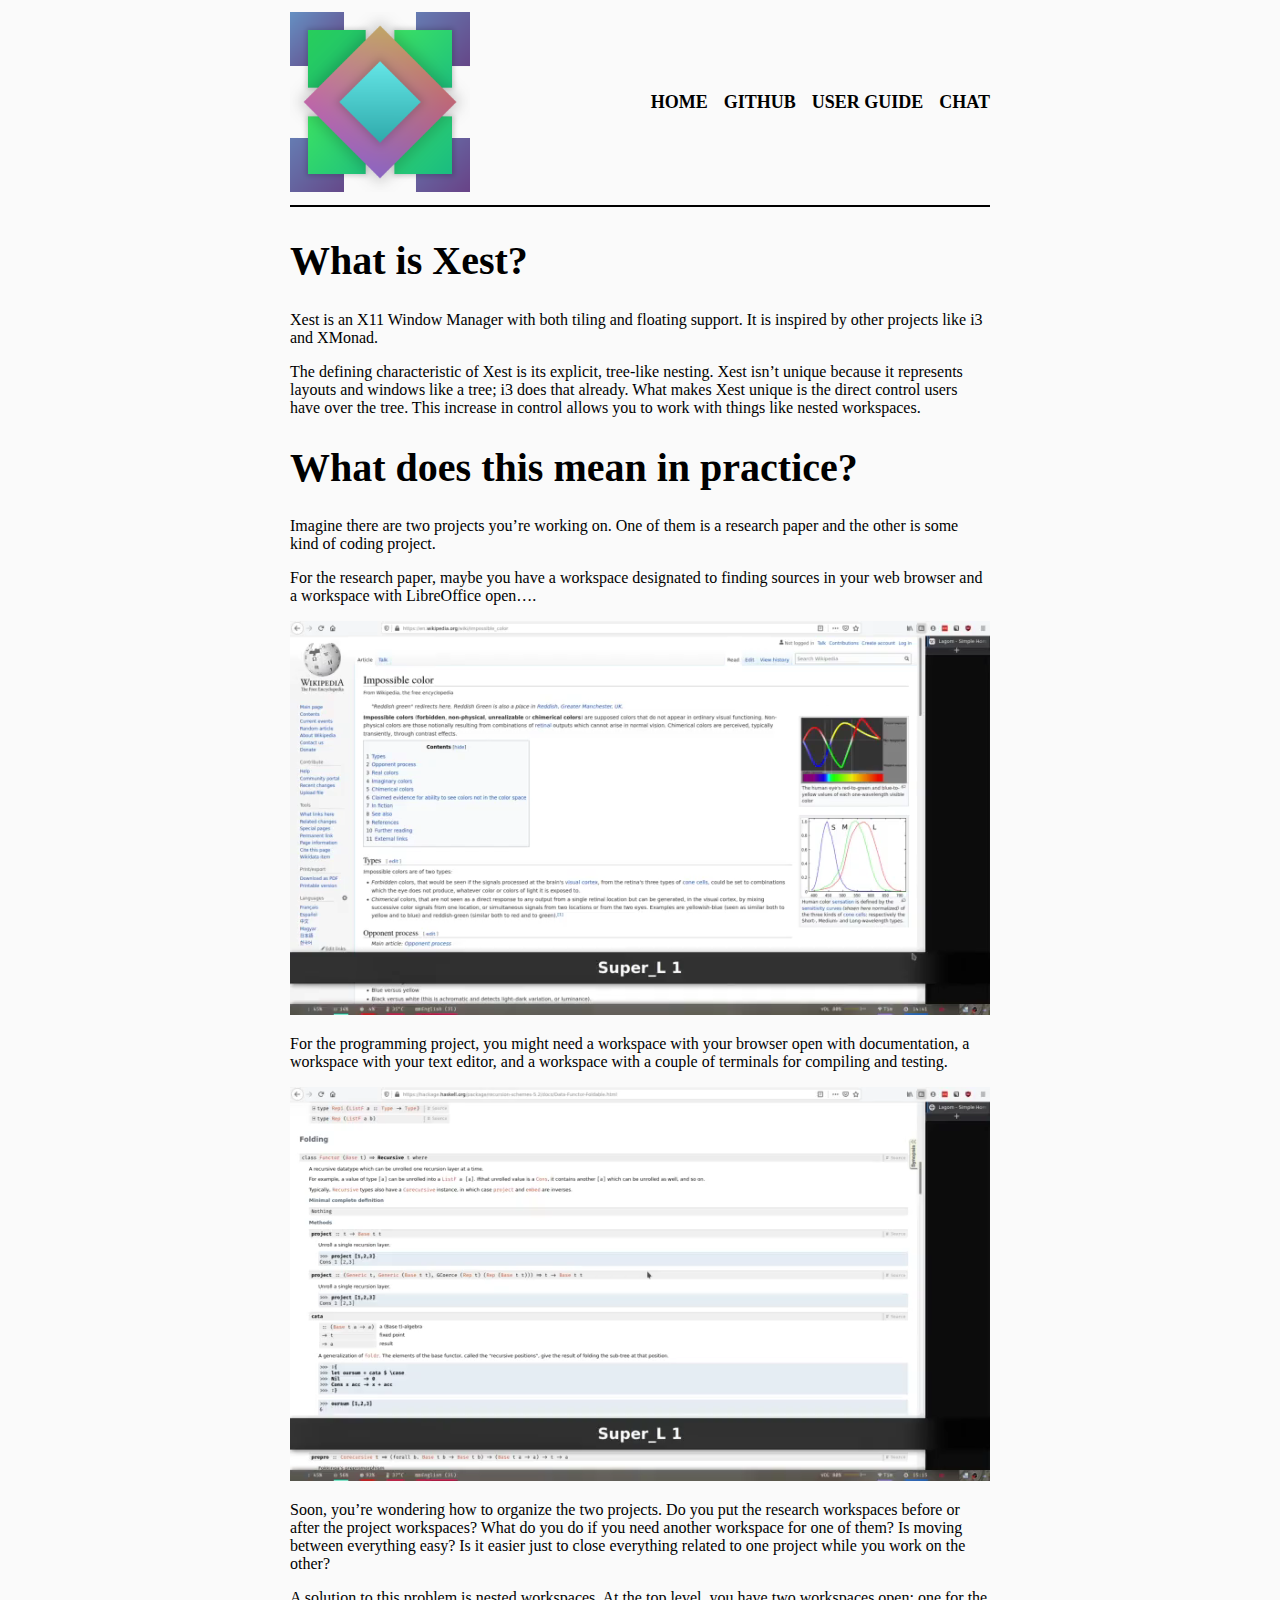
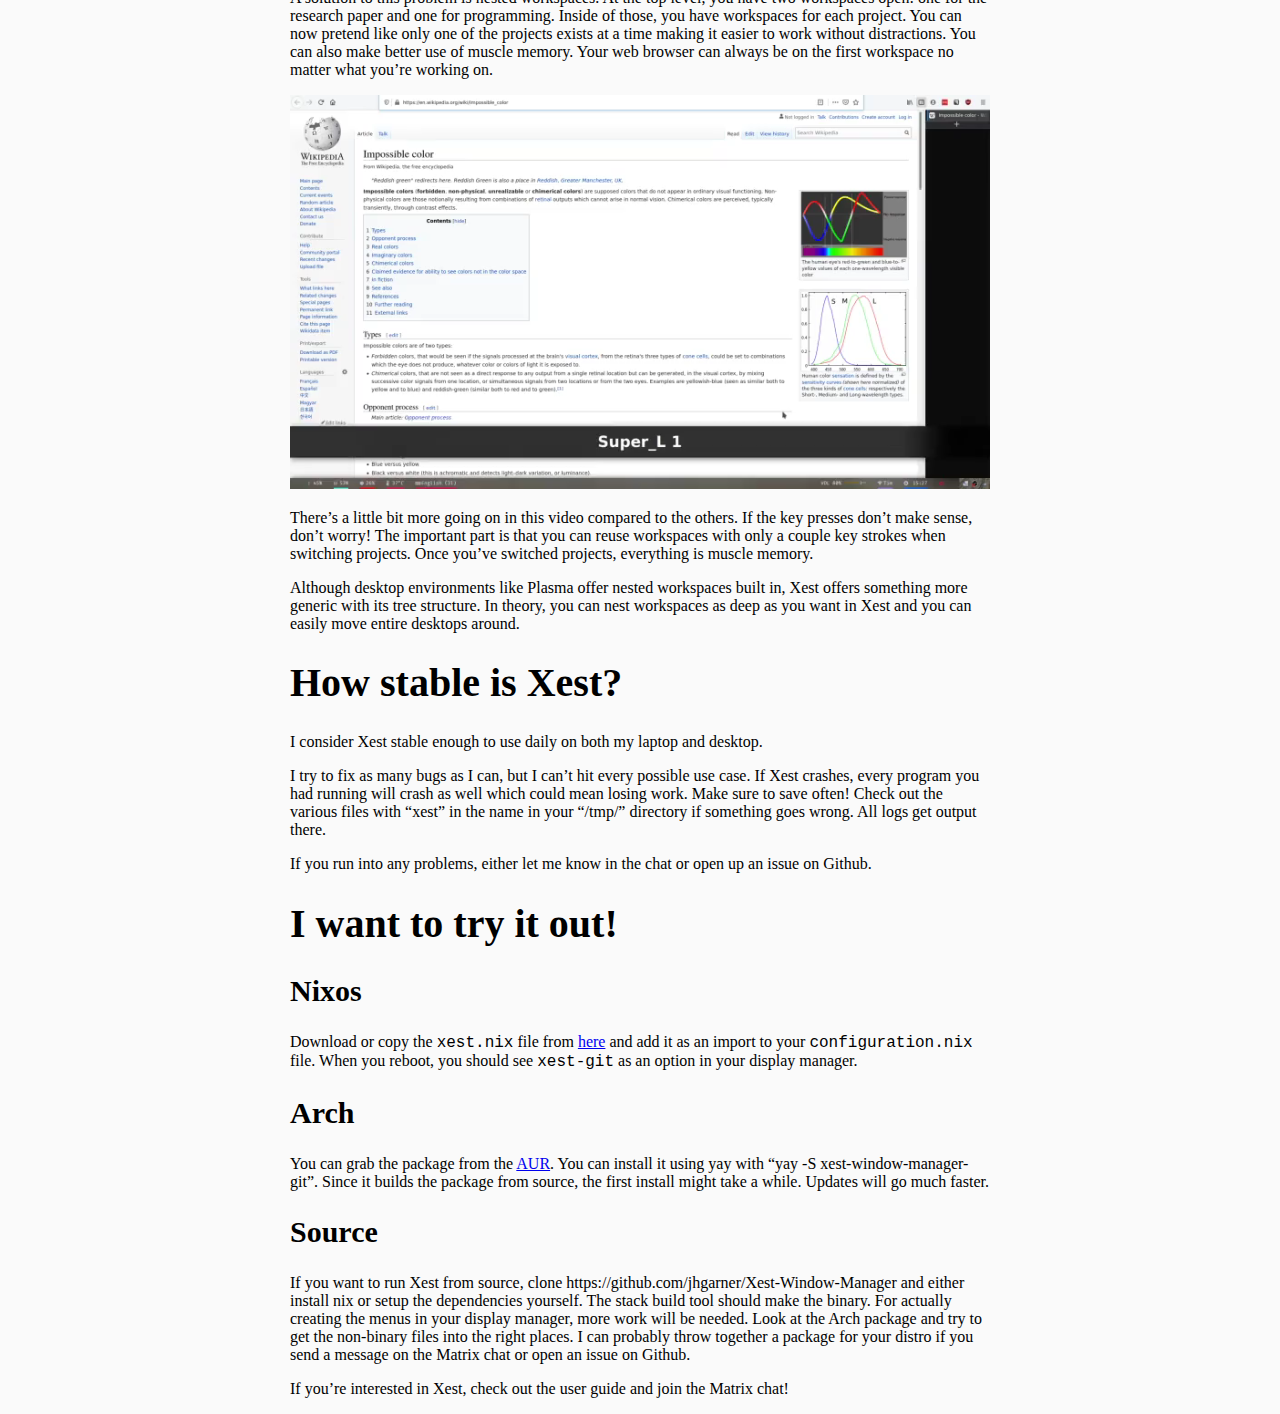
<file: index.html>
<!doctype html>
<html lang="en">
    <head>
        <meta charset="utf-8">
        <meta http-equiv="x-ua-compatible" content="ie=edge">
        <meta name="viewport" content="width=device-width, initial-scale=1">
        <title>Xest Window Manager - Home</title>
        <link rel="icon" href="./images/xestlogo.png">
        <link rel="stylesheet" href="./css/default.css" />
    </head>
    <body>
        <header>
            <div class="logo" style>
                <a href="./"><!--<img src="/images/xestreordered.svg" style="margin: 10px; height: 10em;" />!--></a>
                <!-- <a href="/">Xest Window Manager</a> -->
            </div>
            <nav>
                <a href="./">Home</a>
                <a href="https://github.com/jhgarner/Xest-Window-Manager">Github</a>
                <a href="./userguide.html">User Guide</a>
                <a href="https://matrix.to/#/!iaDRSCyjeRToGSBZfL:matrix.org?via=matrix.org">Chat</a>
            </nav>
        </header>

        <main role="main">
            <h1 id="what-is-xest">What is Xest?</h1>
<p>Xest is an X11 Window Manager with both tiling and floating support. It is inspired by other projects like i3 and XMonad.</p>
<p>The defining characteristic of Xest is its explicit, tree-like nesting. Xest isn’t unique because it represents layouts and windows like a tree; i3 does that already. What makes Xest unique is the direct control users have over the tree. This increase in control allows you to work with things like nested workspaces.</p>
<h1 id="what-does-this-mean-in-practice">What does this mean in practice?</h1>
<p>Imagine there are two projects you’re working on. One of them is a research paper and the other is some kind of coding project.</p>
<p>For the research paper, maybe you have a workspace designated to finding sources in your web browser and a workspace with LibreOffice open….</p>
<video playsinline autoplay muted loop>
<source src="./images/research.mp4">
</video>
<p>For the programming project, you might need a workspace with your browser open with documentation, a workspace with your text editor, and a workspace with a couple of terminals for compiling and testing.</p>
<video playsinline autoplay muted loop>
<source src="./images/codeproject.mp4">
</video>
<p>Soon, you’re wondering how to organize the two projects. Do you put the research workspaces before or after the project workspaces? What do you do if you need another workspace for one of them? Is moving between everything easy? Is it easier just to close everything related to one project while you work on the other?</p>
<p>A solution to this problem is nested workspaces. At the top level, you have two workspaces open: one for the research paper and one for programming. Inside of those, you have workspaces for each project. You can now pretend like only one of the projects exists at a time making it easier to work without distractions. You can also make better use of muscle memory. Your web browser can always be on the first workspace no matter what you’re working on.</p>
<video playsinline autoplay muted loop>
<source src="./images/nested.mp4">
</video>
<p>There’s a little bit more going on in this video compared to the others. If the key presses don’t make sense, don’t worry! The important part is that you can reuse workspaces with only a couple key strokes when switching projects. Once you’ve switched projects, everything is muscle memory.</p>
<p>Although desktop environments like Plasma offer nested workspaces built in, Xest offers something more generic with its tree structure. In theory, you can nest workspaces as deep as you want in Xest and you can easily move entire desktops around.</p>
<h1 id="how-stable-is-xest">How stable is Xest?</h1>
<p>I consider Xest stable enough to use daily on both my laptop and desktop.</p>
<p>I try to fix as many bugs as I can, but I can’t hit every possible use case. If Xest crashes, every program you had running will crash as well which could mean losing work. Make sure to save often! Check out the various files with “xest” in the name in your “/tmp/” directory if something goes wrong. All logs get output there.</p>
<p>If you run into any problems, either let me know in the chat or open up an issue on Github.</p>
<h1 id="i-want-to-try-it-out">I want to try it out!</h1>
<h2 id="nixos">Nixos</h2>
<p>Download or copy the <code>xest.nix</code> file from <a href="https://github.com/jhgarner/Xest-Window-Manager/blob/master/xest.nix">here</a> and add it as an import to your <code>configuration.nix</code> file. When you reboot, you should see <code>xest-git</code> as an option in your display manager.</p>
<h2 id="arch">Arch</h2>
<p>You can grab the package from the <a href="https://aur.archlinux.org/packages/xest-window-manager-git/">AUR</a>. You can install it using yay with “yay -S xest-window-manager-git”. Since it builds the package from source, the first install might take a while. Updates will go much faster.</p>
<h2 id="source">Source</h2>
<p>If you want to run Xest from source, clone https://github.com/jhgarner/Xest-Window-Manager and either install nix or setup the dependencies yourself. The stack build tool should make the binary. For actually creating the menus in your display manager, more work will be needed. Look at the Arch package and try to get the non-binary files into the right places. I can probably throw together a package for your distro if you send a message on the Matrix chat or open an issue on Github.</p>
<p>If you’re interested in Xest, check out the user guide and join the Matrix chat!</p>
        </main>

    </body>
</html>
</file>
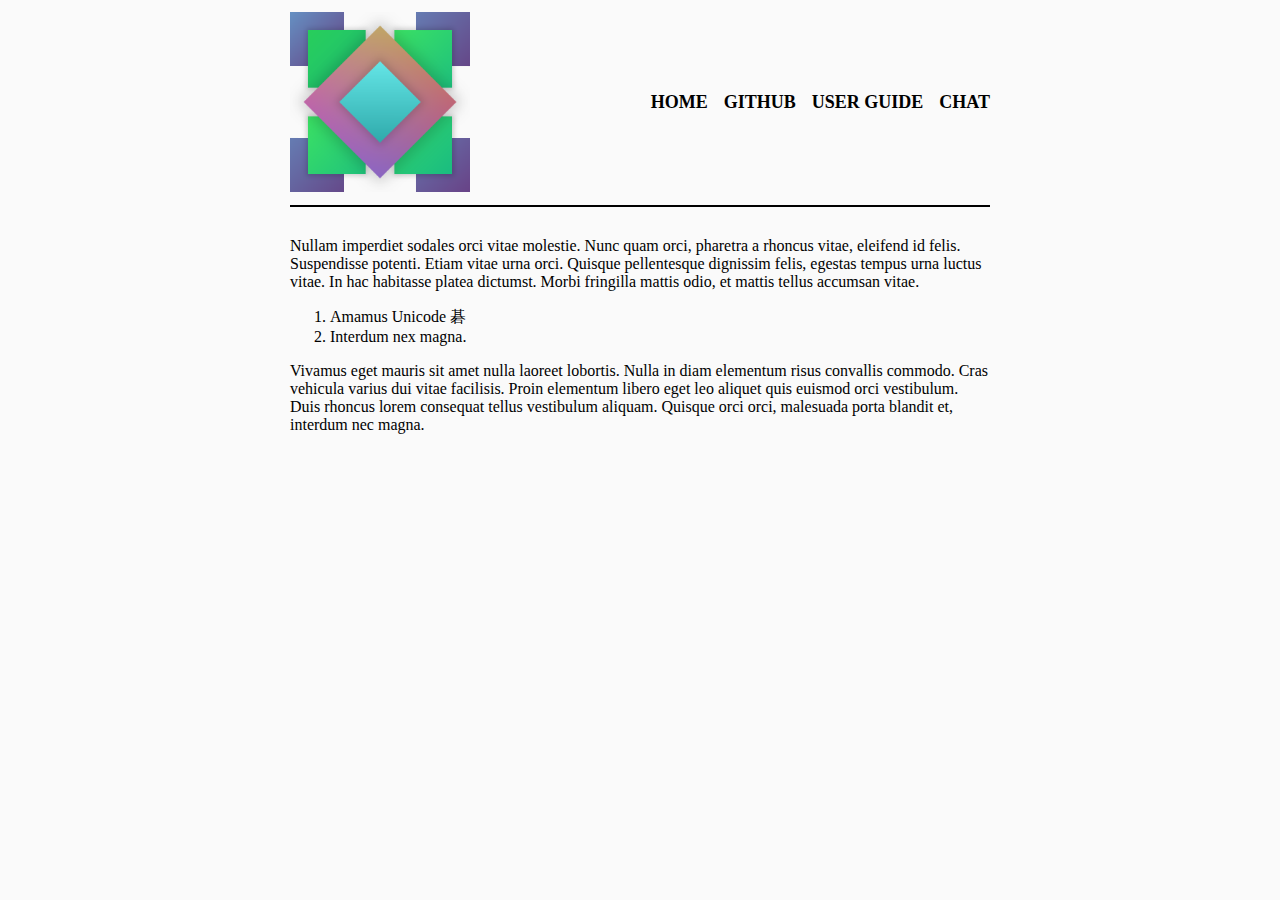
<file: about.html>
<!doctype html>
<html lang="en">
    <head>
        <meta charset="utf-8">
        <meta http-equiv="x-ua-compatible" content="ie=edge">
        <meta name="viewport" content="width=device-width, initial-scale=1">
        <title>Xest Window Manager - About</title>
        <link rel="icon" href="./images/xestlogo.png">
        <link rel="stylesheet" href="./css/default.css" />
    </head>
    <body>
        <header>
            <div class="logo" style>
                <a href="./"><!--<img src="/images/xestreordered.svg" style="margin: 10px; height: 10em;" />!--></a>
                <!-- <a href="/">Xest Window Manager</a> -->
            </div>
            <nav>
                <a href="./">Home</a>
                <a href="https://github.com/jhgarner/Xest-Window-Manager">Github</a>
                <a href="./userguide.html">User Guide</a>
                <a href="https://matrix.to/#/!iaDRSCyjeRToGSBZfL:matrix.org?via=matrix.org">Chat</a>
            </nav>
        </header>

        <main role="main">
            <p>Nullam imperdiet sodales orci vitae molestie. Nunc quam orci, pharetra a rhoncus vitae, eleifend id felis. Suspendisse potenti. Etiam vitae urna orci. Quisque pellentesque dignissim felis, egestas tempus urna luctus vitae. In hac habitasse platea dictumst. Morbi fringilla mattis odio, et mattis tellus accumsan vitae.</p>
<ol type="1">
<li>Amamus Unicode 碁</li>
<li>Interdum nex magna.</li>
</ol>
<p>Vivamus eget mauris sit amet nulla laoreet lobortis. Nulla in diam elementum risus convallis commodo. Cras vehicula varius dui vitae facilisis. Proin elementum libero eget leo aliquet quis euismod orci vestibulum. Duis rhoncus lorem consequat tellus vestibulum aliquam. Quisque orci orci, malesuada porta blandit et, interdum nec magna.</p>
        </main>

    </body>
</html>
</file>
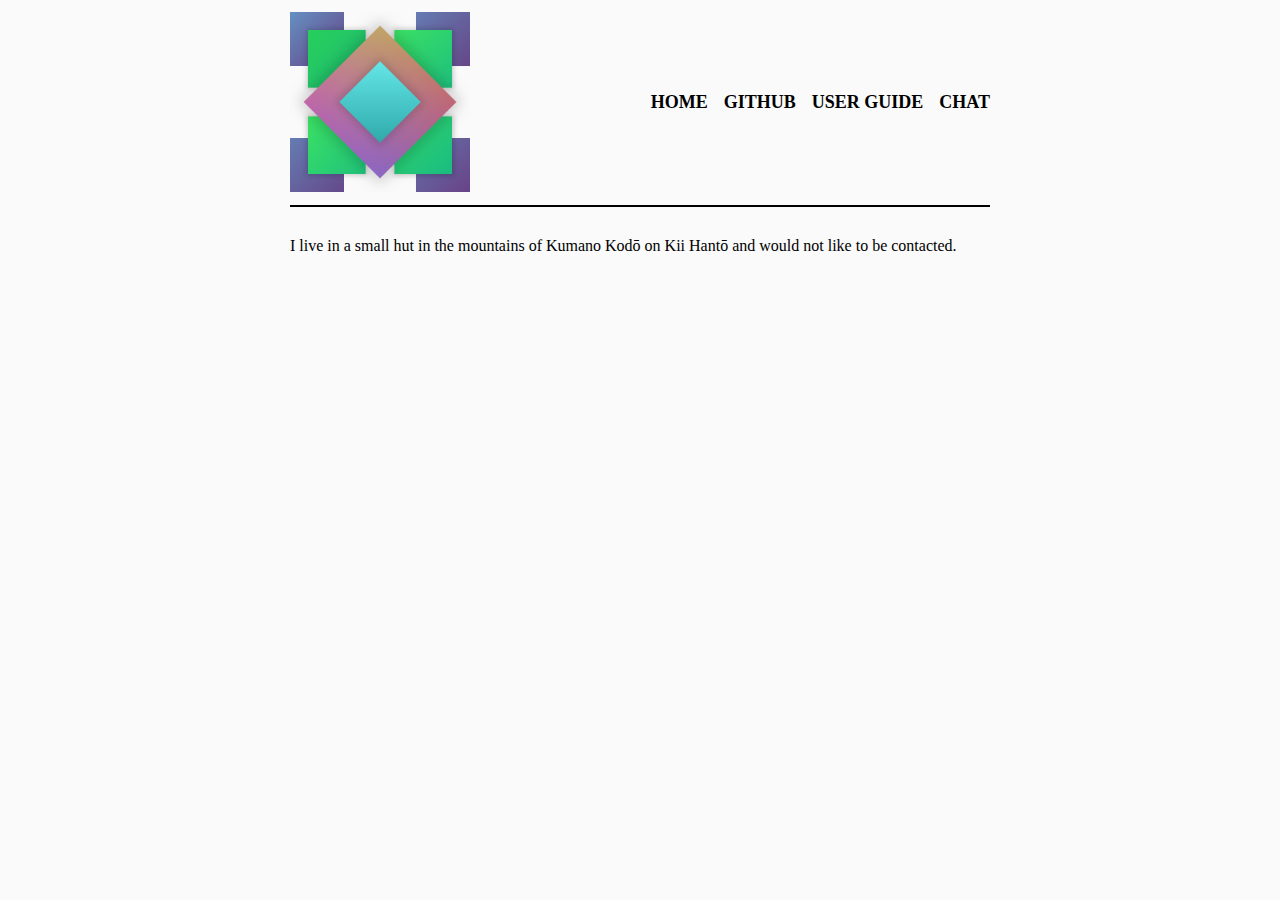
<file: contact.html>
<!doctype html>
<html lang="en">
    <head>
        <meta charset="utf-8">
        <meta http-equiv="x-ua-compatible" content="ie=edge">
        <meta name="viewport" content="width=device-width, initial-scale=1">
        <title>Xest Window Manager - Contact</title>
        <link rel="icon" href="./images/xestlogo.png">
        <link rel="stylesheet" href="./css/default.css" />
    </head>
    <body>
        <header>
            <div class="logo" style>
                <a href="./"><!--<img src="/images/xestreordered.svg" style="margin: 10px; height: 10em;" />!--></a>
                <!-- <a href="/">Xest Window Manager</a> -->
            </div>
            <nav>
                <a href="./">Home</a>
                <a href="https://github.com/jhgarner/Xest-Window-Manager">Github</a>
                <a href="./userguide.html">User Guide</a>
                <a href="https://matrix.to/#/!iaDRSCyjeRToGSBZfL:matrix.org?via=matrix.org">Chat</a>
            </nav>
        </header>

        <main role="main">
            <p>I live in a small hut in the mountains of Kumano Kodō on Kii Hantō and would not like to be contacted.</p>
        </main>

    </body>
</html>
</file>
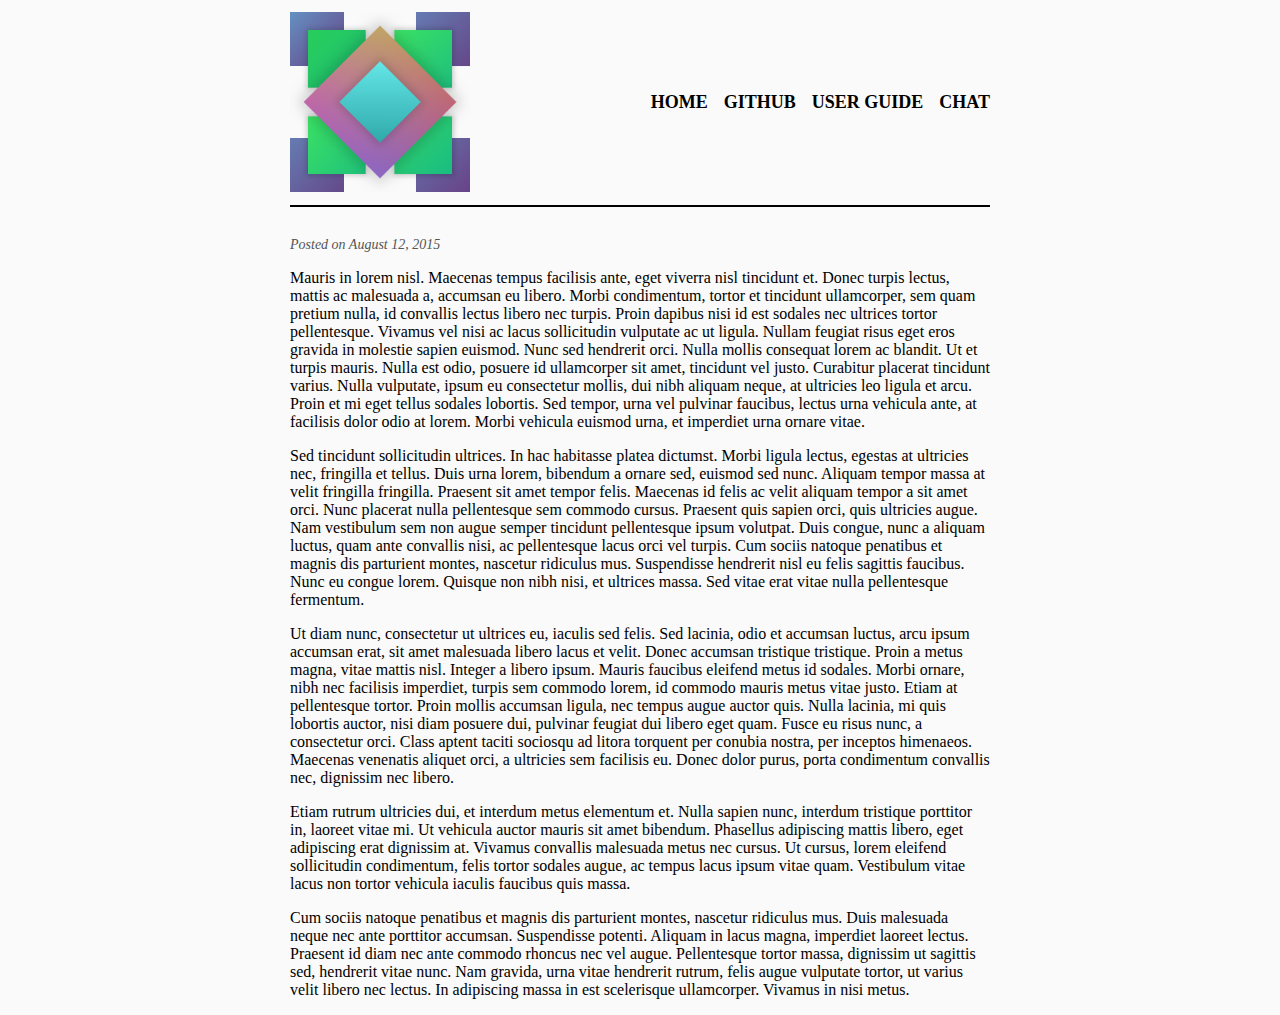
<file: posts/2015-08-12-spqr.html>
<!doctype html>
<html lang="en">
    <head>
        <meta charset="utf-8">
        <meta http-equiv="x-ua-compatible" content="ie=edge">
        <meta name="viewport" content="width=device-width, initial-scale=1">
        <title>Xest Window Manager - S.P.Q.R.</title>
        <link rel="icon" href="../images/xestlogo.png">
        <link rel="stylesheet" href="../css/default.css" />
    </head>
    <body>
        <header>
            <div class="logo" style>
                <a href="../"><!--<img src="/images/xestreordered.svg" style="margin: 10px; height: 10em;" />!--></a>
                <!-- <a href="/">Xest Window Manager</a> -->
            </div>
            <nav>
                <a href="../">Home</a>
                <a href="https://github.com/jhgarner/Xest-Window-Manager">Github</a>
                <a href="../userguide.html">User Guide</a>
                <a href="https://matrix.to/#/!iaDRSCyjeRToGSBZfL:matrix.org?via=matrix.org">Chat</a>
            </nav>
        </header>

        <main role="main">
            <article>
    <section class="header">
        Posted on August 12, 2015
        
    </section>
    <section>
        <p>Mauris in lorem nisl. Maecenas tempus facilisis ante, eget viverra nisl tincidunt et. Donec turpis lectus, mattis ac malesuada a, accumsan eu libero. Morbi condimentum, tortor et tincidunt ullamcorper, sem quam pretium nulla, id convallis lectus libero nec turpis. Proin dapibus nisi id est sodales nec ultrices tortor pellentesque. Vivamus vel nisi ac lacus sollicitudin vulputate ac ut ligula. Nullam feugiat risus eget eros gravida in molestie sapien euismod. Nunc sed hendrerit orci. Nulla mollis consequat lorem ac blandit. Ut et turpis mauris. Nulla est odio, posuere id ullamcorper sit amet, tincidunt vel justo. Curabitur placerat tincidunt varius. Nulla vulputate, ipsum eu consectetur mollis, dui nibh aliquam neque, at ultricies leo ligula et arcu. Proin et mi eget tellus sodales lobortis. Sed tempor, urna vel pulvinar faucibus, lectus urna vehicula ante, at facilisis dolor odio at lorem. Morbi vehicula euismod urna, et imperdiet urna ornare vitae.</p>
<p>Sed tincidunt sollicitudin ultrices. In hac habitasse platea dictumst. Morbi ligula lectus, egestas at ultricies nec, fringilla et tellus. Duis urna lorem, bibendum a ornare sed, euismod sed nunc. Aliquam tempor massa at velit fringilla fringilla. Praesent sit amet tempor felis. Maecenas id felis ac velit aliquam tempor a sit amet orci. Nunc placerat nulla pellentesque sem commodo cursus. Praesent quis sapien orci, quis ultricies augue. Nam vestibulum sem non augue semper tincidunt pellentesque ipsum volutpat. Duis congue, nunc a aliquam luctus, quam ante convallis nisi, ac pellentesque lacus orci vel turpis. Cum sociis natoque penatibus et magnis dis parturient montes, nascetur ridiculus mus. Suspendisse hendrerit nisl eu felis sagittis faucibus. Nunc eu congue lorem. Quisque non nibh nisi, et ultrices massa. Sed vitae erat vitae nulla pellentesque fermentum.</p>
<p>Ut diam nunc, consectetur ut ultrices eu, iaculis sed felis. Sed lacinia, odio et accumsan luctus, arcu ipsum accumsan erat, sit amet malesuada libero lacus et velit. Donec accumsan tristique tristique. Proin a metus magna, vitae mattis nisl. Integer a libero ipsum. Mauris faucibus eleifend metus id sodales. Morbi ornare, nibh nec facilisis imperdiet, turpis sem commodo lorem, id commodo mauris metus vitae justo. Etiam at pellentesque tortor. Proin mollis accumsan ligula, nec tempus augue auctor quis. Nulla lacinia, mi quis lobortis auctor, nisi diam posuere dui, pulvinar feugiat dui libero eget quam. Fusce eu risus nunc, a consectetur orci. Class aptent taciti sociosqu ad litora torquent per conubia nostra, per inceptos himenaeos. Maecenas venenatis aliquet orci, a ultricies sem facilisis eu. Donec dolor purus, porta condimentum convallis nec, dignissim nec libero.</p>
<p>Etiam rutrum ultricies dui, et interdum metus elementum et. Nulla sapien nunc, interdum tristique porttitor in, laoreet vitae mi. Ut vehicula auctor mauris sit amet bibendum. Phasellus adipiscing mattis libero, eget adipiscing erat dignissim at. Vivamus convallis malesuada metus nec cursus. Ut cursus, lorem eleifend sollicitudin condimentum, felis tortor sodales augue, ac tempus lacus ipsum vitae quam. Vestibulum vitae lacus non tortor vehicula iaculis faucibus quis massa.</p>
<p>Cum sociis natoque penatibus et magnis dis parturient montes, nascetur ridiculus mus. Duis malesuada neque nec ante porttitor accumsan. Suspendisse potenti. Aliquam in lacus magna, imperdiet laoreet lectus. Praesent id diam nec ante commodo rhoncus nec vel augue. Pellentesque tortor massa, dignissim ut sagittis sed, hendrerit vitae nunc. Nam gravida, urna vitae hendrerit rutrum, felis augue vulputate tortor, ut varius velit libero nec lectus. In adipiscing massa in est scelerisque ullamcorper. Vivamus in nisi metus.</p>
    </section>
</article>

        </main>

    </body>
</html>
</file>
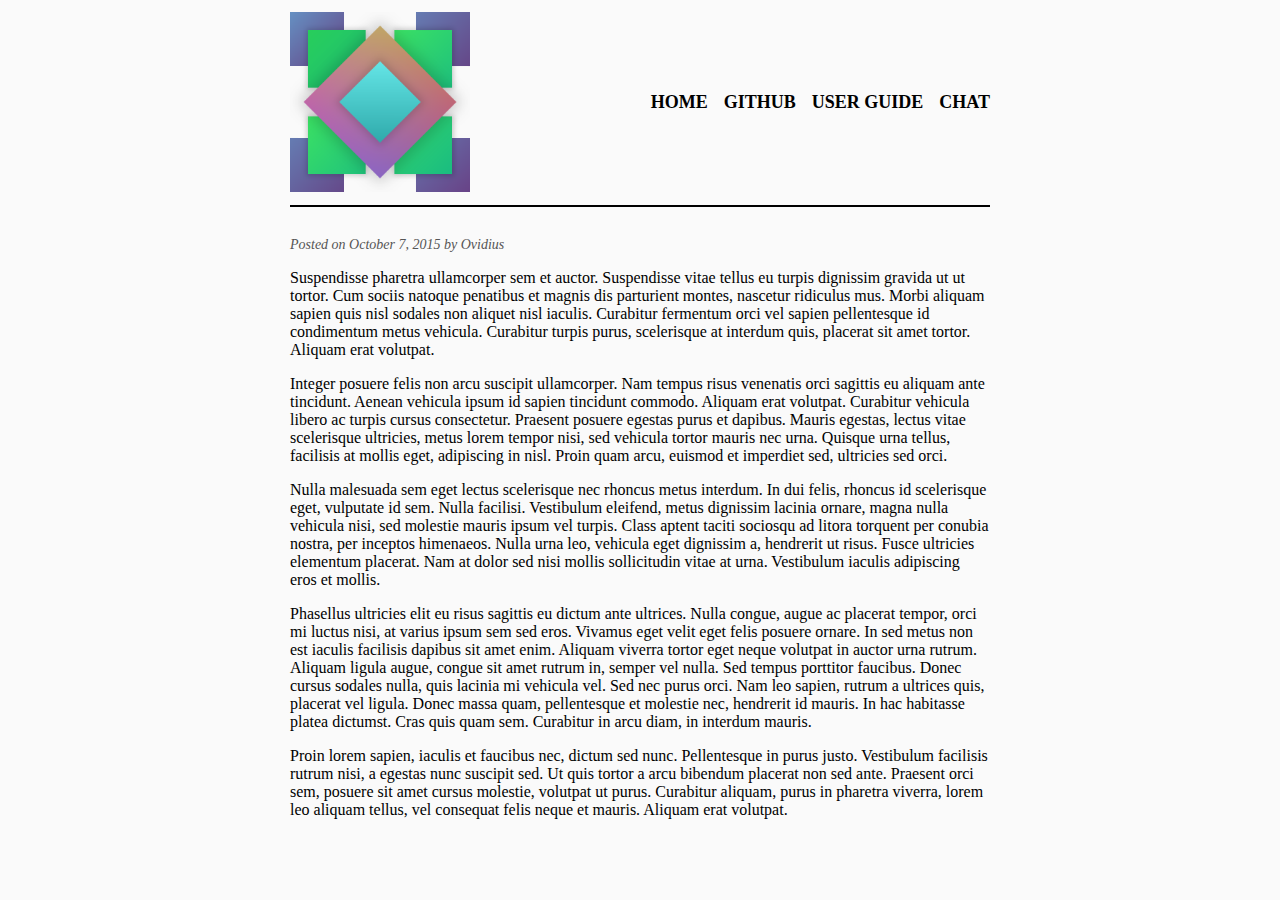
<file: posts/2015-10-07-rosa-rosa-rosam.html>
<!doctype html>
<html lang="en">
    <head>
        <meta charset="utf-8">
        <meta http-equiv="x-ua-compatible" content="ie=edge">
        <meta name="viewport" content="width=device-width, initial-scale=1">
        <title>Xest Window Manager - Rosa Rosa Rosam</title>
        <link rel="icon" href="../images/xestlogo.png">
        <link rel="stylesheet" href="../css/default.css" />
    </head>
    <body>
        <header>
            <div class="logo" style>
                <a href="../"><!--<img src="/images/xestreordered.svg" style="margin: 10px; height: 10em;" />!--></a>
                <!-- <a href="/">Xest Window Manager</a> -->
            </div>
            <nav>
                <a href="../">Home</a>
                <a href="https://github.com/jhgarner/Xest-Window-Manager">Github</a>
                <a href="../userguide.html">User Guide</a>
                <a href="https://matrix.to/#/!iaDRSCyjeRToGSBZfL:matrix.org?via=matrix.org">Chat</a>
            </nav>
        </header>

        <main role="main">
            <article>
    <section class="header">
        Posted on October  7, 2015
        
            by Ovidius
        
    </section>
    <section>
        <p>Suspendisse pharetra ullamcorper sem et auctor. Suspendisse vitae tellus eu turpis dignissim gravida ut ut tortor. Cum sociis natoque penatibus et magnis dis parturient montes, nascetur ridiculus mus. Morbi aliquam sapien quis nisl sodales non aliquet nisl iaculis. Curabitur fermentum orci vel sapien pellentesque id condimentum metus vehicula. Curabitur turpis purus, scelerisque at interdum quis, placerat sit amet tortor. Aliquam erat volutpat.</p>
<p>Integer posuere felis non arcu suscipit ullamcorper. Nam tempus risus venenatis orci sagittis eu aliquam ante tincidunt. Aenean vehicula ipsum id sapien tincidunt commodo. Aliquam erat volutpat. Curabitur vehicula libero ac turpis cursus consectetur. Praesent posuere egestas purus et dapibus. Mauris egestas, lectus vitae scelerisque ultricies, metus lorem tempor nisi, sed vehicula tortor mauris nec urna. Quisque urna tellus, facilisis at mollis eget, adipiscing in nisl. Proin quam arcu, euismod et imperdiet sed, ultricies sed orci.</p>
<p>Nulla malesuada sem eget lectus scelerisque nec rhoncus metus interdum. In dui felis, rhoncus id scelerisque eget, vulputate id sem. Nulla facilisi. Vestibulum eleifend, metus dignissim lacinia ornare, magna nulla vehicula nisi, sed molestie mauris ipsum vel turpis. Class aptent taciti sociosqu ad litora torquent per conubia nostra, per inceptos himenaeos. Nulla urna leo, vehicula eget dignissim a, hendrerit ut risus. Fusce ultricies elementum placerat. Nam at dolor sed nisi mollis sollicitudin vitae at urna. Vestibulum iaculis adipiscing eros et mollis.</p>
<p>Phasellus ultricies elit eu risus sagittis eu dictum ante ultrices. Nulla congue, augue ac placerat tempor, orci mi luctus nisi, at varius ipsum sem sed eros. Vivamus eget velit eget felis posuere ornare. In sed metus non est iaculis facilisis dapibus sit amet enim. Aliquam viverra tortor eget neque volutpat in auctor urna rutrum. Aliquam ligula augue, congue sit amet rutrum in, semper vel nulla. Sed tempus porttitor faucibus. Donec cursus sodales nulla, quis lacinia mi vehicula vel. Sed nec purus orci. Nam leo sapien, rutrum a ultrices quis, placerat vel ligula. Donec massa quam, pellentesque et molestie nec, hendrerit id mauris. In hac habitasse platea dictumst. Cras quis quam sem. Curabitur in arcu diam, in interdum mauris.</p>
<p>Proin lorem sapien, iaculis et faucibus nec, dictum sed nunc. Pellentesque in purus justo. Vestibulum facilisis rutrum nisi, a egestas nunc suscipit sed. Ut quis tortor a arcu bibendum placerat non sed ante. Praesent orci sem, posuere sit amet cursus molestie, volutpat ut purus. Curabitur aliquam, purus in pharetra viverra, lorem leo aliquam tellus, vel consequat felis neque et mauris. Aliquam erat volutpat.</p>
    </section>
</article>

        </main>

    </body>
</html>
</file>
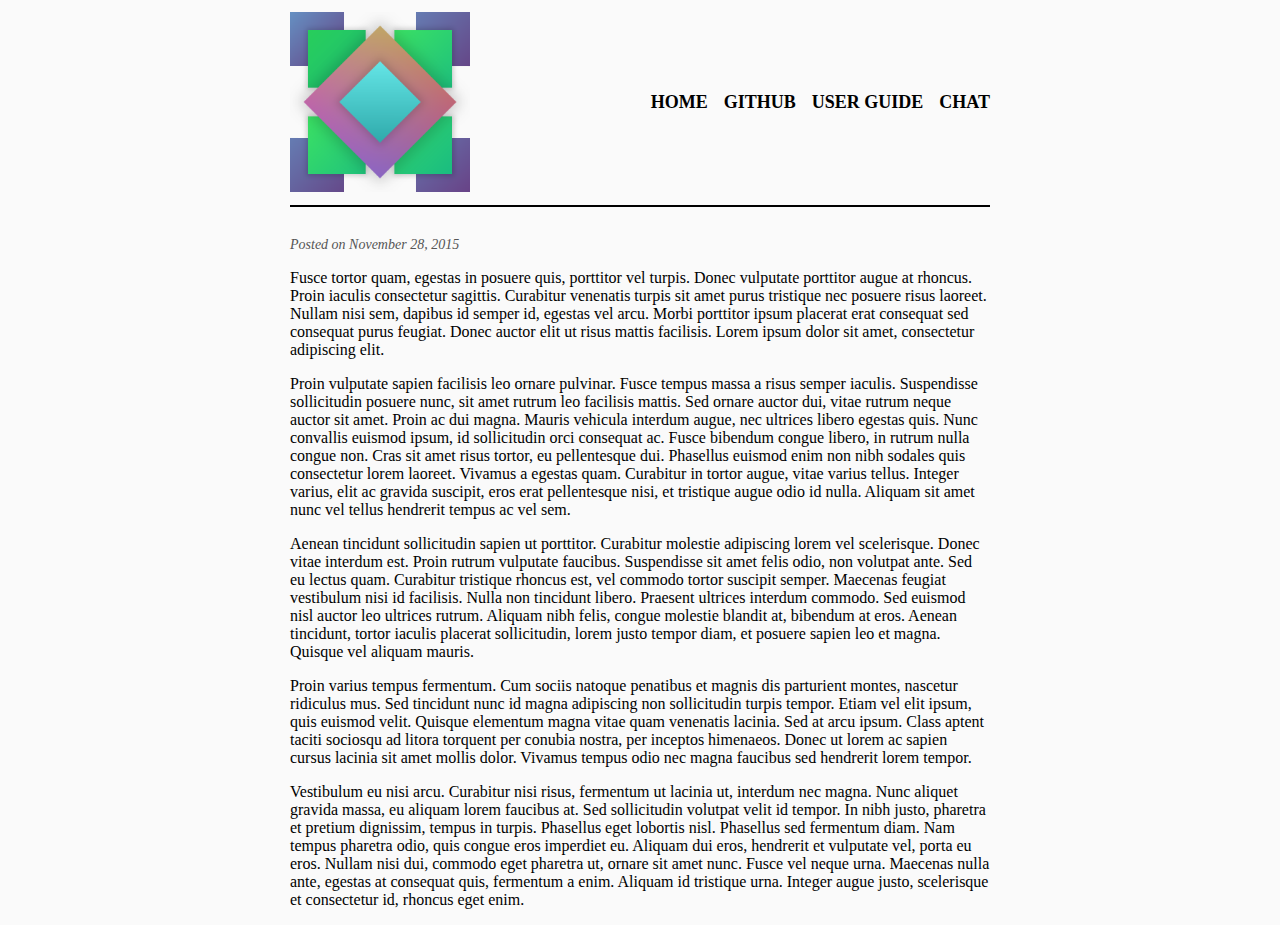
<file: posts/2015-11-28-carpe-diem.html>
<!doctype html>
<html lang="en">
    <head>
        <meta charset="utf-8">
        <meta http-equiv="x-ua-compatible" content="ie=edge">
        <meta name="viewport" content="width=device-width, initial-scale=1">
        <title>Xest Window Manager - Carpe Diem</title>
        <link rel="icon" href="../images/xestlogo.png">
        <link rel="stylesheet" href="../css/default.css" />
    </head>
    <body>
        <header>
            <div class="logo" style>
                <a href="../"><!--<img src="/images/xestreordered.svg" style="margin: 10px; height: 10em;" />!--></a>
                <!-- <a href="/">Xest Window Manager</a> -->
            </div>
            <nav>
                <a href="../">Home</a>
                <a href="https://github.com/jhgarner/Xest-Window-Manager">Github</a>
                <a href="../userguide.html">User Guide</a>
                <a href="https://matrix.to/#/!iaDRSCyjeRToGSBZfL:matrix.org?via=matrix.org">Chat</a>
            </nav>
        </header>

        <main role="main">
            <article>
    <section class="header">
        Posted on November 28, 2015
        
    </section>
    <section>
        <p>Fusce tortor quam, egestas in posuere quis, porttitor vel turpis. Donec vulputate porttitor augue at rhoncus. Proin iaculis consectetur sagittis. Curabitur venenatis turpis sit amet purus tristique nec posuere risus laoreet. Nullam nisi sem, dapibus id semper id, egestas vel arcu. Morbi porttitor ipsum placerat erat consequat sed consequat purus feugiat. Donec auctor elit ut risus mattis facilisis. Lorem ipsum dolor sit amet, consectetur adipiscing elit.</p>
<p>Proin vulputate sapien facilisis leo ornare pulvinar. Fusce tempus massa a risus semper iaculis. Suspendisse sollicitudin posuere nunc, sit amet rutrum leo facilisis mattis. Sed ornare auctor dui, vitae rutrum neque auctor sit amet. Proin ac dui magna. Mauris vehicula interdum augue, nec ultrices libero egestas quis. Nunc convallis euismod ipsum, id sollicitudin orci consequat ac. Fusce bibendum congue libero, in rutrum nulla congue non. Cras sit amet risus tortor, eu pellentesque dui. Phasellus euismod enim non nibh sodales quis consectetur lorem laoreet. Vivamus a egestas quam. Curabitur in tortor augue, vitae varius tellus. Integer varius, elit ac gravida suscipit, eros erat pellentesque nisi, et tristique augue odio id nulla. Aliquam sit amet nunc vel tellus hendrerit tempus ac vel sem.</p>
<p>Aenean tincidunt sollicitudin sapien ut porttitor. Curabitur molestie adipiscing lorem vel scelerisque. Donec vitae interdum est. Proin rutrum vulputate faucibus. Suspendisse sit amet felis odio, non volutpat ante. Sed eu lectus quam. Curabitur tristique rhoncus est, vel commodo tortor suscipit semper. Maecenas feugiat vestibulum nisi id facilisis. Nulla non tincidunt libero. Praesent ultrices interdum commodo. Sed euismod nisl auctor leo ultrices rutrum. Aliquam nibh felis, congue molestie blandit at, bibendum at eros. Aenean tincidunt, tortor iaculis placerat sollicitudin, lorem justo tempor diam, et posuere sapien leo et magna. Quisque vel aliquam mauris.</p>
<p>Proin varius tempus fermentum. Cum sociis natoque penatibus et magnis dis parturient montes, nascetur ridiculus mus. Sed tincidunt nunc id magna adipiscing non sollicitudin turpis tempor. Etiam vel elit ipsum, quis euismod velit. Quisque elementum magna vitae quam venenatis lacinia. Sed at arcu ipsum. Class aptent taciti sociosqu ad litora torquent per conubia nostra, per inceptos himenaeos. Donec ut lorem ac sapien cursus lacinia sit amet mollis dolor. Vivamus tempus odio nec magna faucibus sed hendrerit lorem tempor.</p>
<p>Vestibulum eu nisi arcu. Curabitur nisi risus, fermentum ut lacinia ut, interdum nec magna. Nunc aliquet gravida massa, eu aliquam lorem faucibus at. Sed sollicitudin volutpat velit id tempor. In nibh justo, pharetra et pretium dignissim, tempus in turpis. Phasellus eget lobortis nisl. Phasellus sed fermentum diam. Nam tempus pharetra odio, quis congue eros imperdiet eu. Aliquam dui eros, hendrerit et vulputate vel, porta eu eros. Nullam nisi dui, commodo eget pharetra ut, ornare sit amet nunc. Fusce vel neque urna. Maecenas nulla ante, egestas at consequat quis, fermentum a enim. Aliquam id tristique urna. Integer augue justo, scelerisque et consectetur id, rhoncus eget enim.</p>
    </section>
</article>

        </main>

    </body>
</html>
</file>
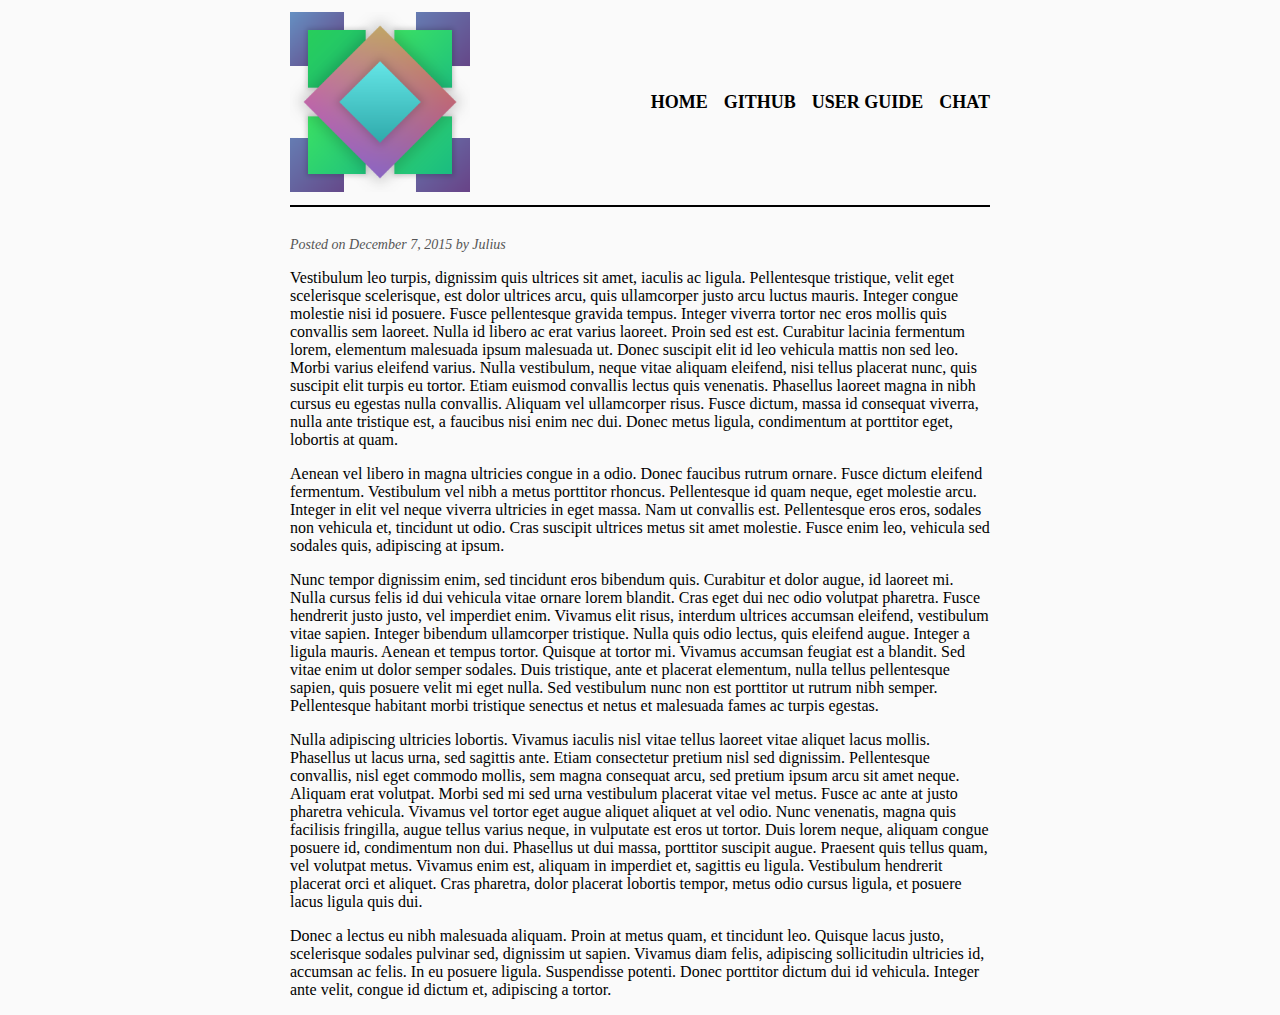
<file: posts/2015-12-07-tu-quoque.html>
<!doctype html>
<html lang="en">
    <head>
        <meta charset="utf-8">
        <meta http-equiv="x-ua-compatible" content="ie=edge">
        <meta name="viewport" content="width=device-width, initial-scale=1">
        <title>Xest Window Manager - Tu Quoque</title>
        <link rel="icon" href="../images/xestlogo.png">
        <link rel="stylesheet" href="../css/default.css" />
    </head>
    <body>
        <header>
            <div class="logo" style>
                <a href="../"><!--<img src="/images/xestreordered.svg" style="margin: 10px; height: 10em;" />!--></a>
                <!-- <a href="/">Xest Window Manager</a> -->
            </div>
            <nav>
                <a href="../">Home</a>
                <a href="https://github.com/jhgarner/Xest-Window-Manager">Github</a>
                <a href="../userguide.html">User Guide</a>
                <a href="https://matrix.to/#/!iaDRSCyjeRToGSBZfL:matrix.org?via=matrix.org">Chat</a>
            </nav>
        </header>

        <main role="main">
            <article>
    <section class="header">
        Posted on December  7, 2015
        
            by Julius
        
    </section>
    <section>
        <p>Vestibulum leo turpis, dignissim quis ultrices sit amet, iaculis ac ligula. Pellentesque tristique, velit eget scelerisque scelerisque, est dolor ultrices arcu, quis ullamcorper justo arcu luctus mauris. Integer congue molestie nisi id posuere. Fusce pellentesque gravida tempus. Integer viverra tortor nec eros mollis quis convallis sem laoreet. Nulla id libero ac erat varius laoreet. Proin sed est est. Curabitur lacinia fermentum lorem, elementum malesuada ipsum malesuada ut. Donec suscipit elit id leo vehicula mattis non sed leo. Morbi varius eleifend varius. Nulla vestibulum, neque vitae aliquam eleifend, nisi tellus placerat nunc, quis suscipit elit turpis eu tortor. Etiam euismod convallis lectus quis venenatis. Phasellus laoreet magna in nibh cursus eu egestas nulla convallis. Aliquam vel ullamcorper risus. Fusce dictum, massa id consequat viverra, nulla ante tristique est, a faucibus nisi enim nec dui. Donec metus ligula, condimentum at porttitor eget, lobortis at quam.</p>
<p>Aenean vel libero in magna ultricies congue in a odio. Donec faucibus rutrum ornare. Fusce dictum eleifend fermentum. Vestibulum vel nibh a metus porttitor rhoncus. Pellentesque id quam neque, eget molestie arcu. Integer in elit vel neque viverra ultricies in eget massa. Nam ut convallis est. Pellentesque eros eros, sodales non vehicula et, tincidunt ut odio. Cras suscipit ultrices metus sit amet molestie. Fusce enim leo, vehicula sed sodales quis, adipiscing at ipsum.</p>
<p>Nunc tempor dignissim enim, sed tincidunt eros bibendum quis. Curabitur et dolor augue, id laoreet mi. Nulla cursus felis id dui vehicula vitae ornare lorem blandit. Cras eget dui nec odio volutpat pharetra. Fusce hendrerit justo justo, vel imperdiet enim. Vivamus elit risus, interdum ultrices accumsan eleifend, vestibulum vitae sapien. Integer bibendum ullamcorper tristique. Nulla quis odio lectus, quis eleifend augue. Integer a ligula mauris. Aenean et tempus tortor. Quisque at tortor mi. Vivamus accumsan feugiat est a blandit. Sed vitae enim ut dolor semper sodales. Duis tristique, ante et placerat elementum, nulla tellus pellentesque sapien, quis posuere velit mi eget nulla. Sed vestibulum nunc non est porttitor ut rutrum nibh semper. Pellentesque habitant morbi tristique senectus et netus et malesuada fames ac turpis egestas.</p>
<p>Nulla adipiscing ultricies lobortis. Vivamus iaculis nisl vitae tellus laoreet vitae aliquet lacus mollis. Phasellus ut lacus urna, sed sagittis ante. Etiam consectetur pretium nisl sed dignissim. Pellentesque convallis, nisl eget commodo mollis, sem magna consequat arcu, sed pretium ipsum arcu sit amet neque. Aliquam erat volutpat. Morbi sed mi sed urna vestibulum placerat vitae vel metus. Fusce ac ante at justo pharetra vehicula. Vivamus vel tortor eget augue aliquet aliquet at vel odio. Nunc venenatis, magna quis facilisis fringilla, augue tellus varius neque, in vulputate est eros ut tortor. Duis lorem neque, aliquam congue posuere id, condimentum non dui. Phasellus ut dui massa, porttitor suscipit augue. Praesent quis tellus quam, vel volutpat metus. Vivamus enim est, aliquam in imperdiet et, sagittis eu ligula. Vestibulum hendrerit placerat orci et aliquet. Cras pharetra, dolor placerat lobortis tempor, metus odio cursus ligula, et posuere lacus ligula quis dui.</p>
<p>Donec a lectus eu nibh malesuada aliquam. Proin at metus quam, et tincidunt leo. Quisque lacus justo, scelerisque sodales pulvinar sed, dignissim ut sapien. Vivamus diam felis, adipiscing sollicitudin ultricies id, accumsan ac felis. In eu posuere ligula. Suspendisse potenti. Donec porttitor dictum dui id vehicula. Integer ante velit, congue id dictum et, adipiscing a tortor.</p>
    </section>
</article>

        </main>

    </body>
</html>
</file>
<file: css/default.css>
html{font-size:62.5%}body{font-size:1.6rem;color:#000;background-color:#fafafa}header{min-height:10em;border-bottom:0.2rem solid #000}nav{text-align:right;padding:5em 0}nav a{font-size:1.8rem;font-weight:bold;color:black;text-decoration:none;text-transform:uppercase}footer{margin-top:3rem;padding:1.2rem 0;border-top:0.2rem solid #000;font-size:1.2rem;color:#555}h1{font-size:4.0rem}h2{font-size:3.0rem}article .header{font-size:1.4rem;font-style:italic;color:#555}.logo a{font-weight:bold;color:#000;text-decoration:none}img{width:100%;object-fit:contain}video{width:100%;object-fit:contain}@media (max-width:319px){body{width:90%;margin:0;padding:0 5%}header{margin:4.2rem 0}nav{margin:0 auto 3rem;text-align:center}footer{text-align:center}.logo{text-align:center;margin:1rem auto 3rem}.logo a{font-size:2.4rem}nav a{display:block;line-height:1.6}}@media (min-width:320px){body{width:90%;margin:0;padding:0 5%}header{margin:4.2rem 0}nav{margin:0 auto 3rem;text-align:center}footer{text-align:center}.logo{text-align:center;margin:1rem auto 3rem}.logo a{font-size:2.4rem}nav a{display:inline;margin:0 0.6rem}}@media (min-width:640px){body{width:70rem;margin:0 auto;padding:0}header{margin:0 0 3rem;padding:1.2rem 0}nav{margin:0;text-align:right}nav a{margin:0 0 0 1.2rem;display:inline}footer{text-align:right}.logo{margin:0;text-align:left}.logo a{float:left;height:10em;width:10em;font-size:1.8rem;background-image:url("../images/xestlogo.png");background-size:10em 10em}}
</file>
